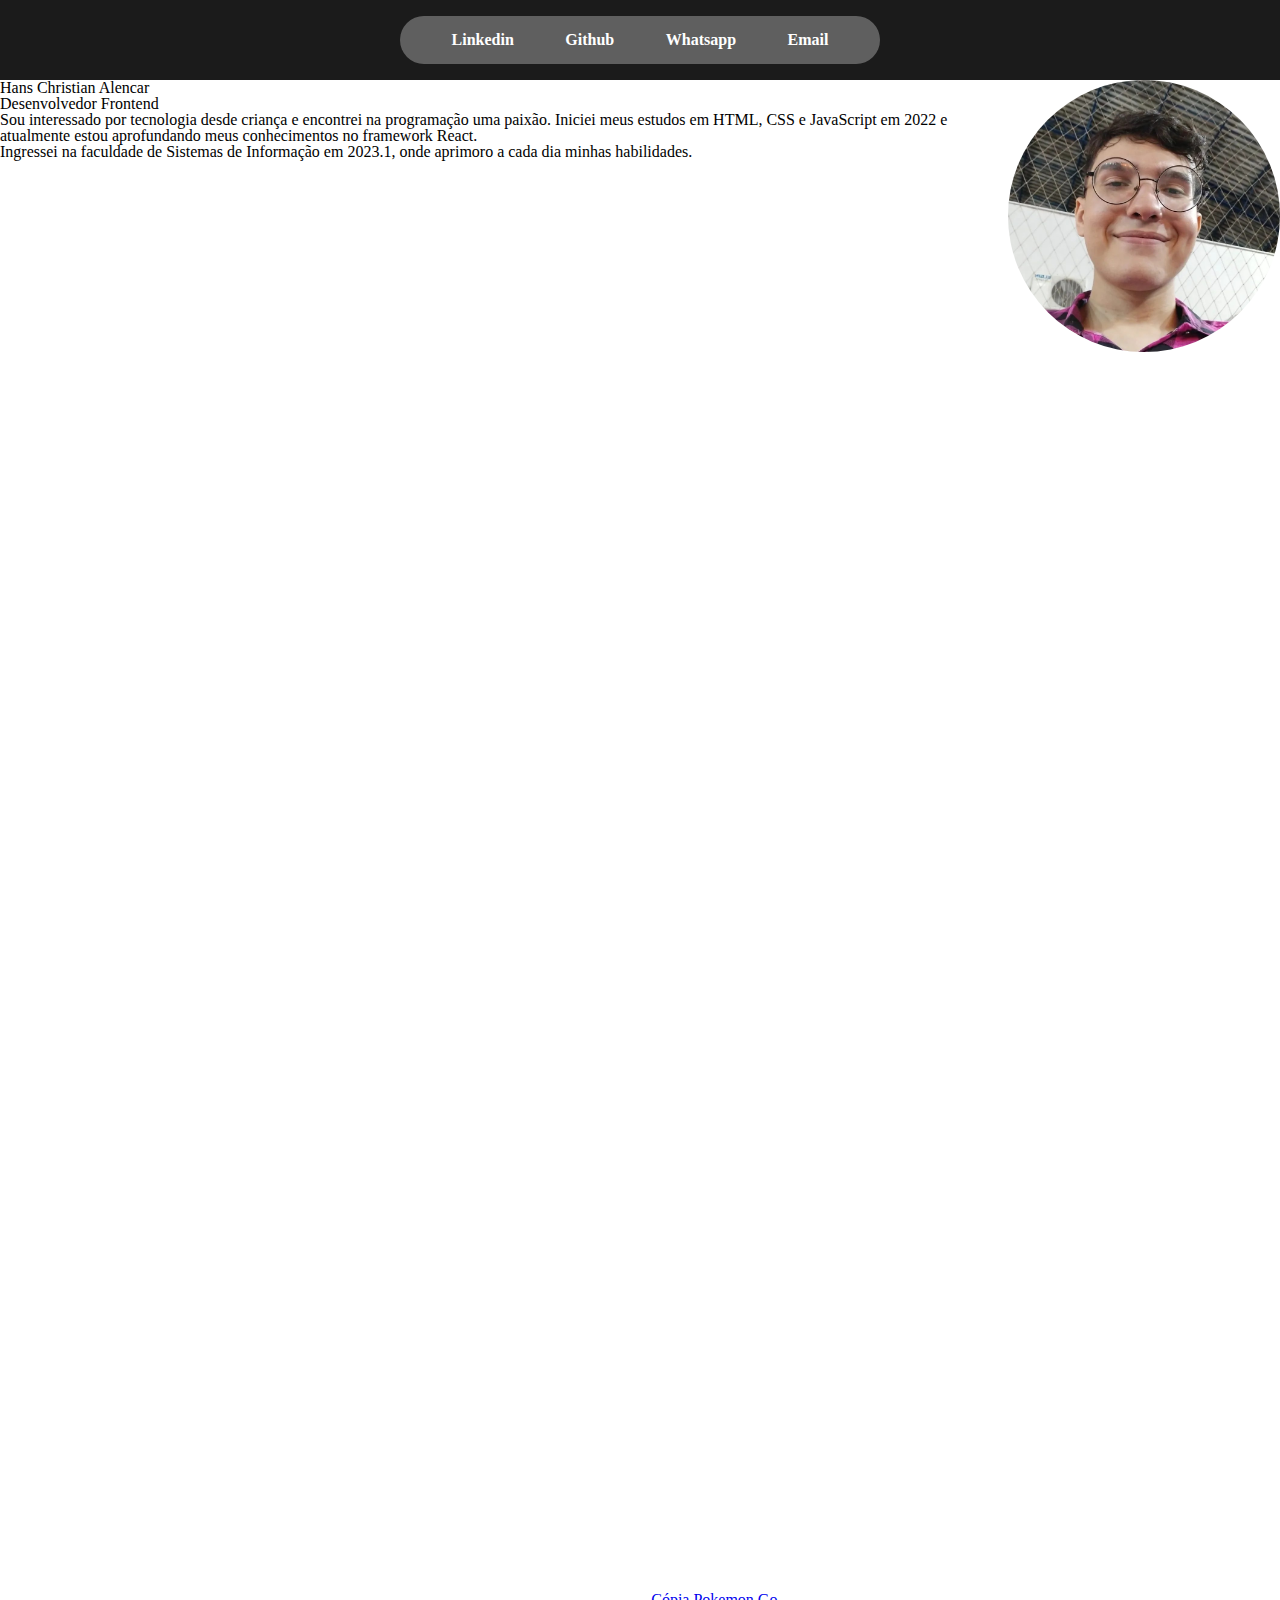
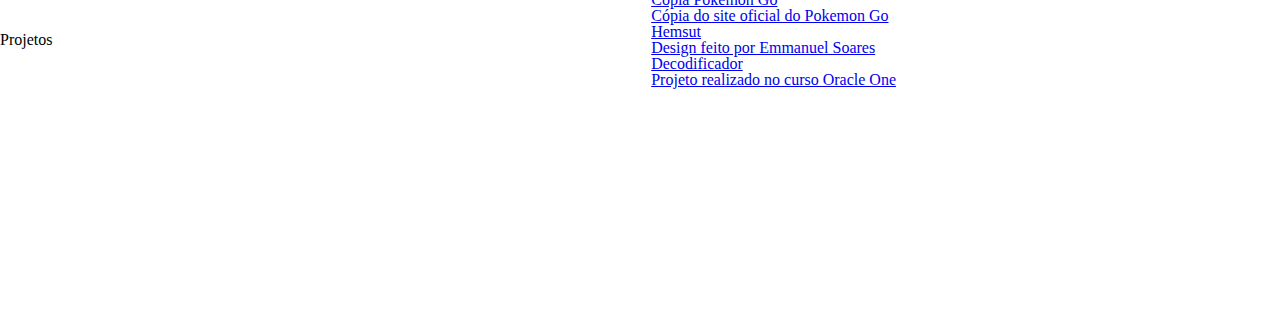
<file: index.html>
<!DOCTYPE html>
<html lang="en">

<head>
  <meta charset="UTF-8" />
  <meta http-equiv="X-UA-Compatible" content="IE=edge" />
  <meta name="viewport" content="width=device-width, initial-scale=1.0" />
  <link rel="preconnect" href="https://fonts.googleapis.com">
  <link rel="preconnect" href="https://fonts.gstatic.com" crossorigin>
  <link href="https://fonts.googleapis.com/css2?family=Fira+Sans&display=swap" rel="stylesheet">
  <link rel="stylesheet" href="css/reset.css">
  <link rel="stylesheet" href="css/style.css" />
  <link rel="stylesheet" href="css/responsive.css">
  <title>Portfolio</title>
</head>

<body>
  <header>
    <nav>
      <a href="https://www.linkedin.com/in/chroanz/"> Linkedin </a>
      <a href="https://github.com/Chroanz"> Github </a>
      <a href="http://wa.me/5588996016403"> Whatsapp </a>
      <a href="mailto:contrate.hans@gmail.com"> Email </a>
    </nav>
  </header>
  <section class="presentation">
    <div class="presentation-text">
      <h1 class="section_title">Hans Christian Alencar</h1>
      <h2 class="section_subtitle">Desenvolvedor Frontend</h2>
      <p>
        Sou interessado por tecnologia desde criança e encontrei na
        programação uma paixão.
        Iniciei meus estudos em HTML, CSS e JavaScript em 2022 e atualmente estou aprofundando meus conhecimentos no
        framework React.
      </p>
      <p>
        Ingressei na faculdade de Sistemas de Informação em 2023.1, onde
        aprimoro a cada dia minhas habilidades.
      </p>
    </div>
    <figure>
      <a href="#"><img class="profile_picture" src="./img/356824917_2519398708211515_7085069355455389136_n.jpg"
          alt="" /></a>
    </figure>
  </section>
  <section class="projects">
    <div class="container">
      <h1 class="section_title">Projetos</h1>
      <div class="cards_aligned">
        <a class="card" href="https://pokemongo-pi.vercel.app/">
          <h3>Cópia Pokemon Go</h3>
          <p>Cópia do site oficial do Pokemon Go</p>
        </a>
        <a class="card" href="https://hemsut.vercel.app/">
          <h3>Hemsut</h3>
          <p>Design feito por Emmanuel Soares</p>
        </a>
        <a class="card" href="https://decodificador-two.vercel.app/">
          <h3>Decodificador</h3>
          <p>Projeto realizado no curso Oracle One</p>
        </a>
      </div>
    </div>
  </section>
  <footer></footer>
</body>

</html>
</file>
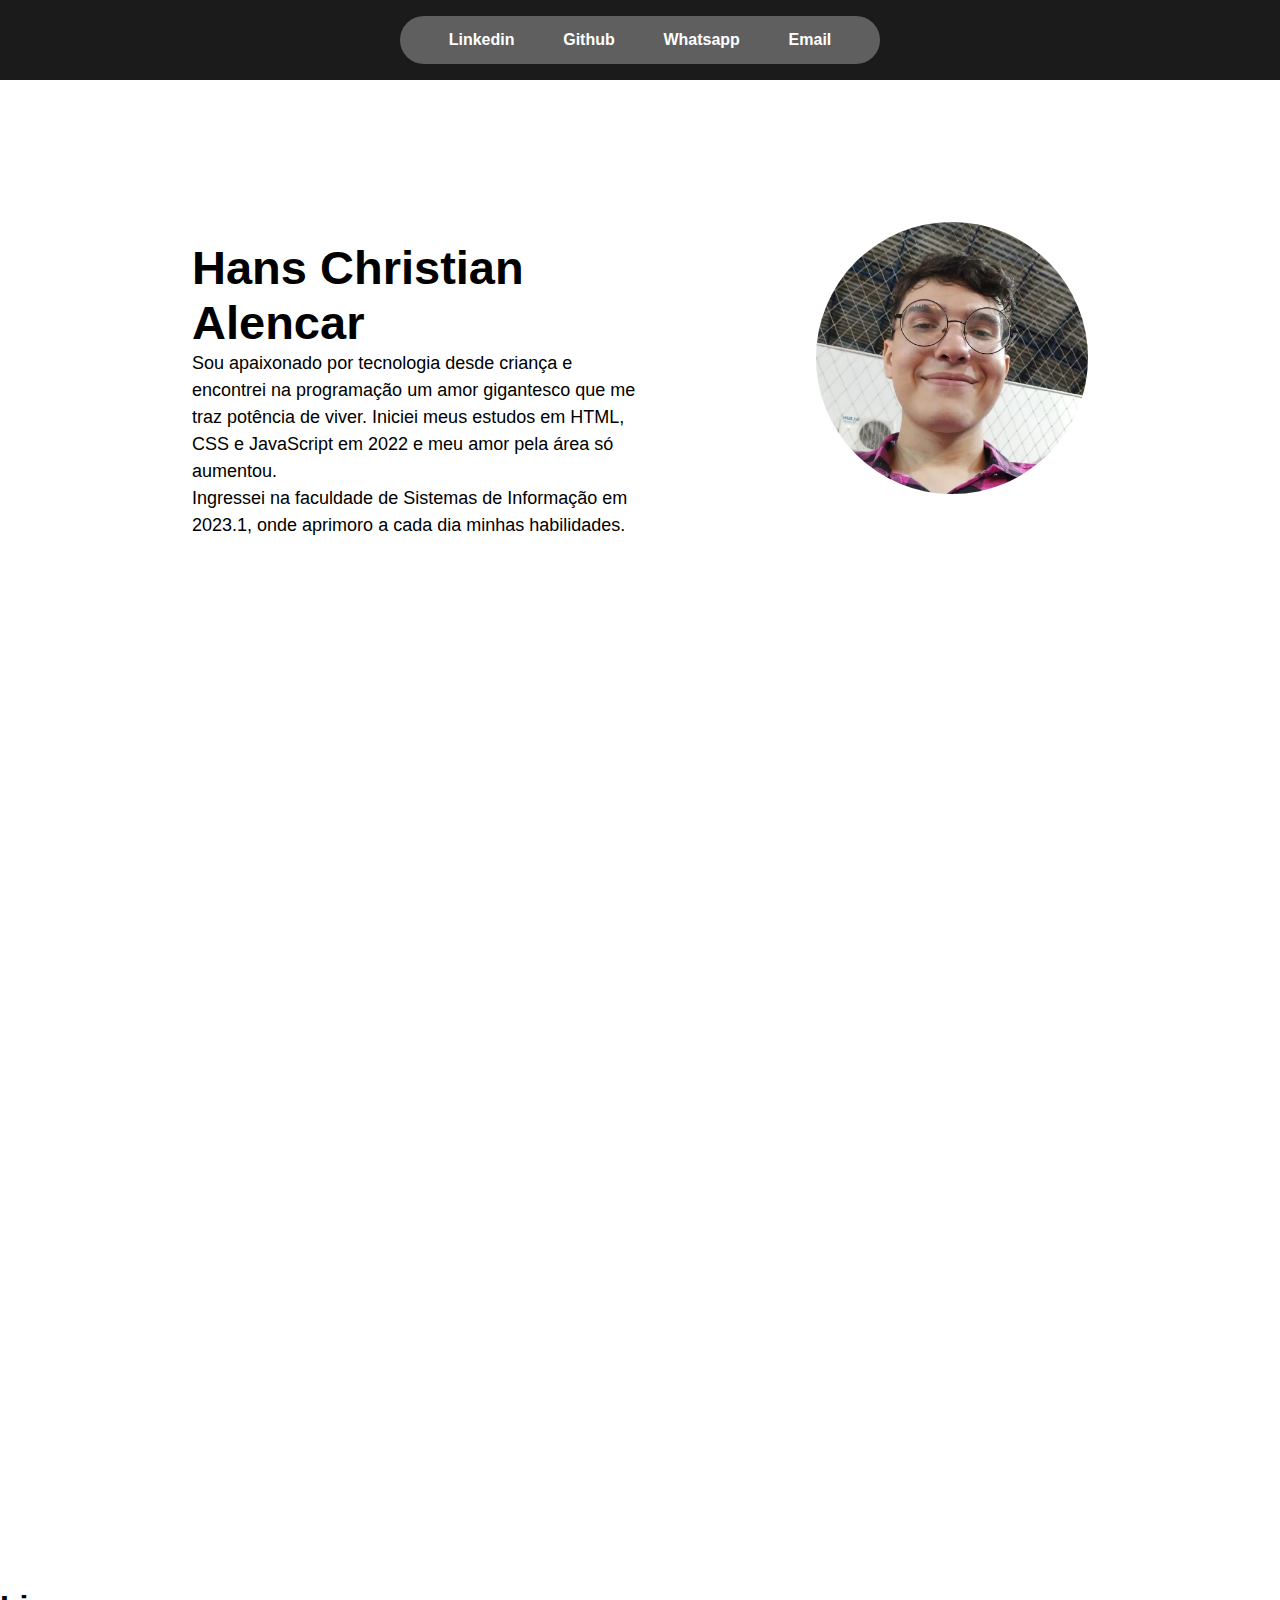
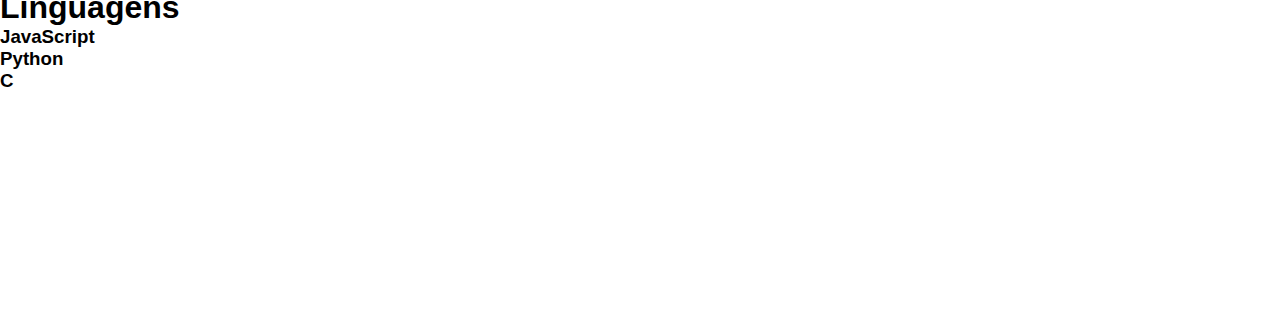
<file: portfolio.html>
<!DOCTYPE html>
<html lang="en">
  <head>
    <meta charset="UTF-8" />
    <meta http-equiv="X-UA-Compatible" content="IE=edge" />
    <meta name="viewport" content="width=device-width, initial-scale=1.0" />
    <link rel="stylesheet" href="./css/style.css" />
    <title>Portfolio</title>
  </head>
  <body>
    <header>
      <nav>
        <a href="https://www.linkedin.com/in/chroanz/"> Linkedin </a>
        <a href="https://github.com/Chroanz"> Github </a>
        <a href="http://wa.me/5588996016403"> Whatsapp </a>
        <a href="mailto:contrate.hans@gmail.com"> Email </a>
      </nav>
    </header>
    <section class="presentation">
      <div class="container">
        <article class="presentation_article">
          <h1 class="section_title">Hans Christian Alencar</h1>
          <p>
            Sou apaixonado por tecnologia desde criança e encontrei na
            programação um amor gigantesco que me traz potência de viver.
            Iniciei meus estudos em HTML, CSS e JavaScript em 2022 e meu amor
            pela área só aumentou.
          </p>
          <p>
            Ingressei na faculdade de Sistemas de Informação em 2023.1, onde
            aprimoro a cada dia minhas habilidades.
          </p>
        </article>
        <figure>
          <a href="#"
            ><img
              class="profile_picture"
              src="./img/356824917_2519398708211515_7085069355455389136_n.jpg"
              alt=""
          /></a>
        </figure>
      </div>
    </section>
    <section class="technologies">
      <div class="container">
        <article class="tech_article">
          <h1 class="section_title">Linguagens</h1>
          <div class="cards_aligned">
            <div class="card">
              <h3>JavaScript</h3>
              <p></p>
            </div>
            <div class="card">
              <h3>Python</h3>
              <p></p>
            </div>
            <div class="card">
              <h3>C</h3>
              <p></p>
            </div>
          </div>
        </article>
      </div>
    </section>
    <footer></footer>
  </body>
</html>
</file>
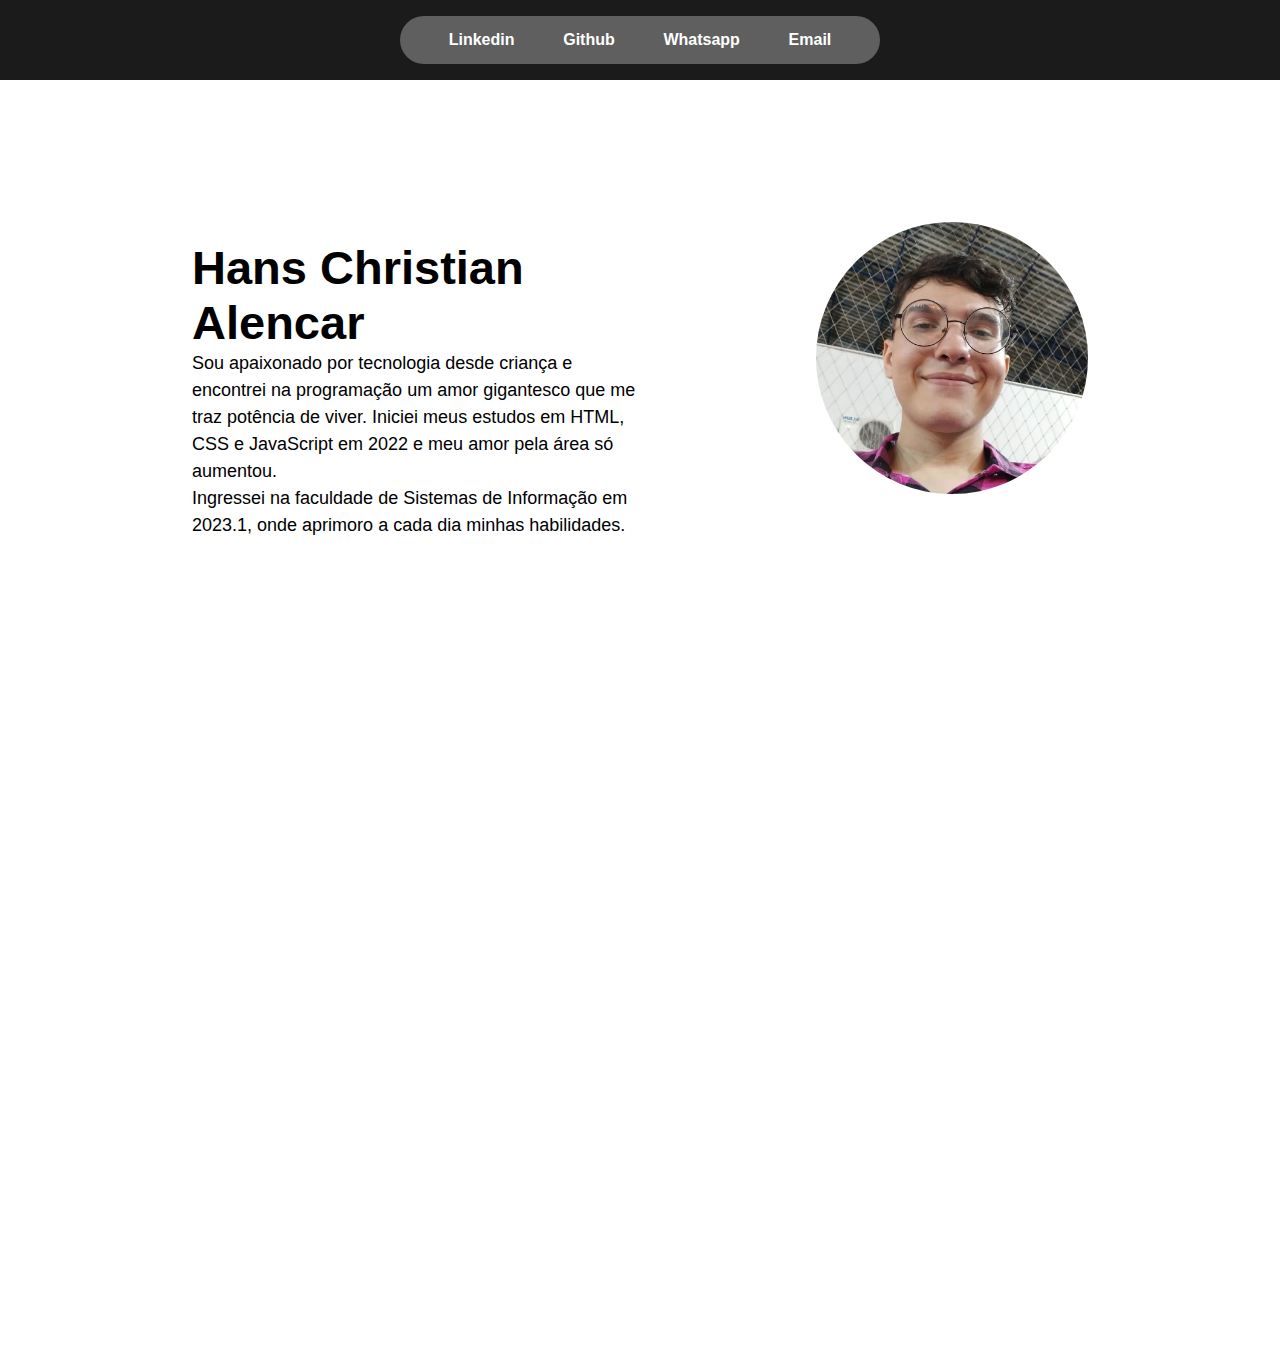
<file: portifolio.html>
<!DOCTYPE html>
<html lang="en">
  <head>
    <meta charset="UTF-8" />
    <meta http-equiv="X-UA-Compatible" content="IE=edge" />
    <meta name="viewport" content="width=device-width, initial-scale=1.0" />
    <link rel="stylesheet" href="./css/style.css" />
    <title>Portifolio</title>
  </head>
  <body>
    <header>
      <nav>
        <a href="https://www.linkedin.com/in/chroanz/"> Linkedin </a>
        <a href="https://github.com/Chroanz"> Github </a>
        <a href="http://wa.me/5588996016403"> Whatsapp </a>
        <a href="mailto:contrate.hans@gmail.com"> Email </a>
      </nav>
    </header>
    <section class="presentation">
      <div class="container">
        <article class="presentation_article">
          <h1>Hans Christian Alencar</h1>
          <p>
            Sou apaixonado por tecnologia desde criança e encontrei na
            programação um amor gigantesco que me traz potência de viver.
            Iniciei meus estudos em HTML, CSS e JavaScript em 2022 e meu amor
            pela área só aumentou.
          </p>
          <p>
            Ingressei na faculdade de Sistemas de Informação em 2023.1, onde
            aprimoro a cada dia minhas habilidades.
          </p>
        </article>
        <figure>
          <a href="#"
            ><img
              class="profile_picture"
              src="./img/356824917_2519398708211515_7085069355455389136_n.jpg"
              alt=""
          /></a>
        </figure>
      </div>
    </section>
    <section></section>
    <footer></footer>
  </body>
</html>
</file>
<file: css/style.css>
* {
    padding: 0;
    margin: 0;
    font-family: 'Merriweather Sans', sans-serif;
    font-family: 'Roboto', sans-serif;
}

@import url('https://fonts.googleapis.com/css2?family=Merriweather+Sans&family=Roboto:wght@300&display=swap');


header {
    display: flex;
    justify-content: center;
    max-width: 100vw;
    align-items: center;
    height: 5em;
    background-color: #1b1b1b;
}


nav {
    display: flex;
    justify-content: space-evenly;
    align-items: center;
    width: 30em;
    height: 3em;
    border-radius: 2em;
    background-color: rgb(255, 255, 255, 0.3);
}

nav a {
    text-decoration: none;
    font-weight: 800;
    color: white;
}

nav a:hover {
    color: aqua;
}

.presentation {
    width: 100%;
    height: 80em;
    display: flex;
    justify-content: center;
}

.container {
    width: 70%;
    height: 35em;
    display: flex;
    justify-content: space-between;
    align-items: center;
}

.presentation_article h1 {
    font-size: 47px;
    text-align: start;
}

.presentation_article {
    display: flex;
    flex-direction: column;
    justify-content: space-evenly;
    width: 50%;
    height: 15em;
}

.presentation_article p {
    font-size: large;
    text-align: start;
    line-height: 1.5;
}

.profile_picture {
    height: 17em;
    border-radius: 100%;
}
</file>
<file: css/responsive.css>
@media screen and (max-width: 1200px) {
    .presentation {
        height: fit-content;
        flex-direction: column;
        gap: 2rem;
    }

    .presentation-text {
        width: 100%;
    }

    .section_title {
        font-size: 2rem;
    }

    .section_subtitle {
        font-size: 1.5rem;
    }

    .projects .container {
        width: 100%;
    }

    .cards_aligned {
        flex-direction: column;
        align-items: center;
        gap: 1rem;
        height: fit-content;
        padding-bottom: 10%;
    }

    .card {
        width: 80%;
        background-size: contain;
    }
}
</file>
